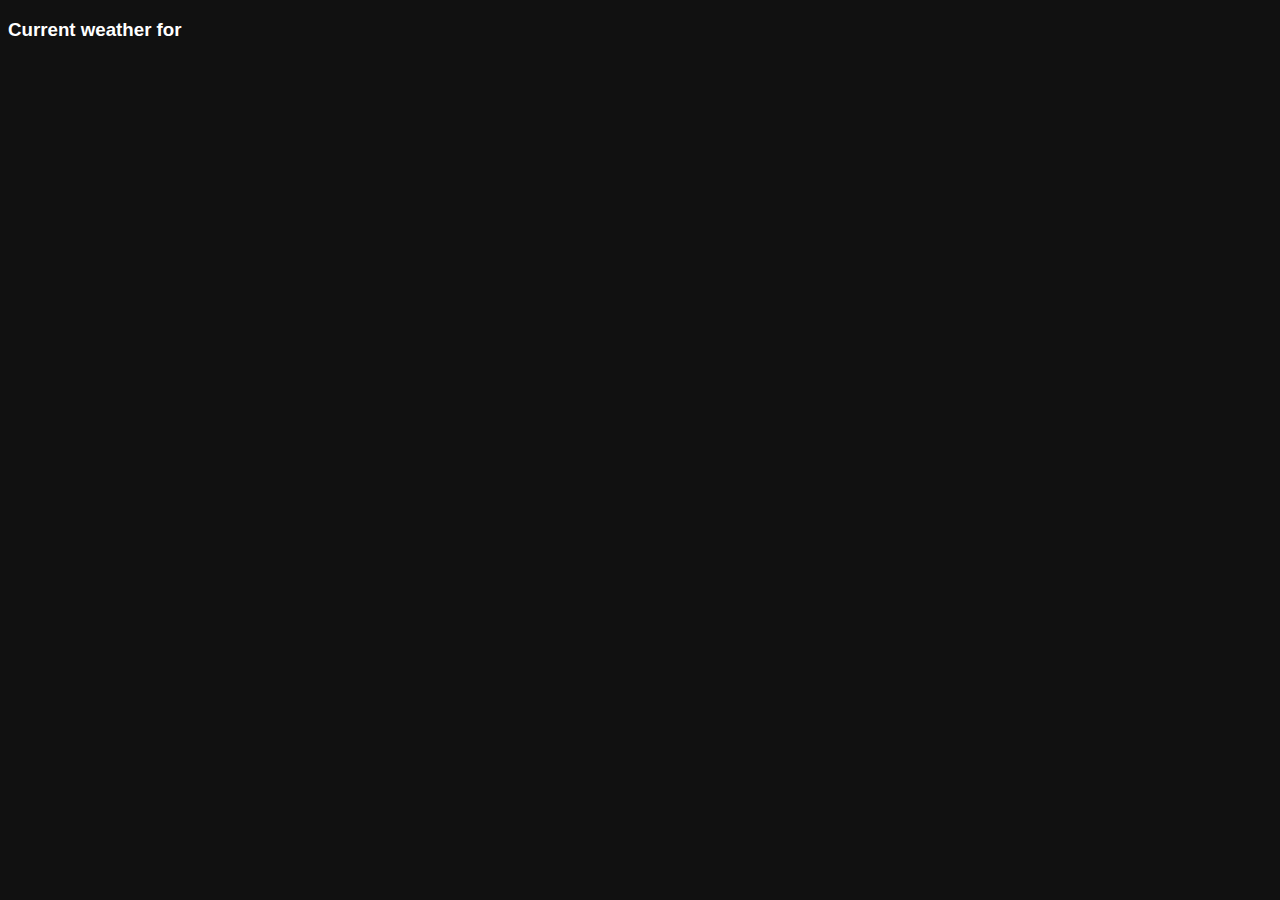
<file: Lesson_0/EXTREME Advanced/Weather API/index.html>
<!DOCTYPE html PUBLIC "-//W3C//DTD XHTML 1.0 Transitional//EN" "http://www.w3.org/TR/xhtml1/DTD/xhtml1-transitional.dtd">
<html xmlns="http://www.w3.org/1999/xhtml">
    <head>
    	<meta http-equiv="Content-Type" content="text/html; charset=utf-8" />
        <link rel="stylesheet" type="text/css" href="styles.css" />
        <script type="text/javascript" src="http://ajax.googleapis.com/ajax/libs/jquery/1.8.3/jquery.min.js"></script>
        <script type="text/javascript" src="script.js"></script>
    	<title>Current Weather App</title>
    </head>
    <body>
    	<div id="wrapper">
        	<div id="main">
            <div id="header">
            	<h3>Current weather for <span id="location"></span></h3>
            </div>
            <div id="image">
            </div>
            <div id="extras">
            </div>
           	</div>
        </div>
	</body>
</html>
</file>
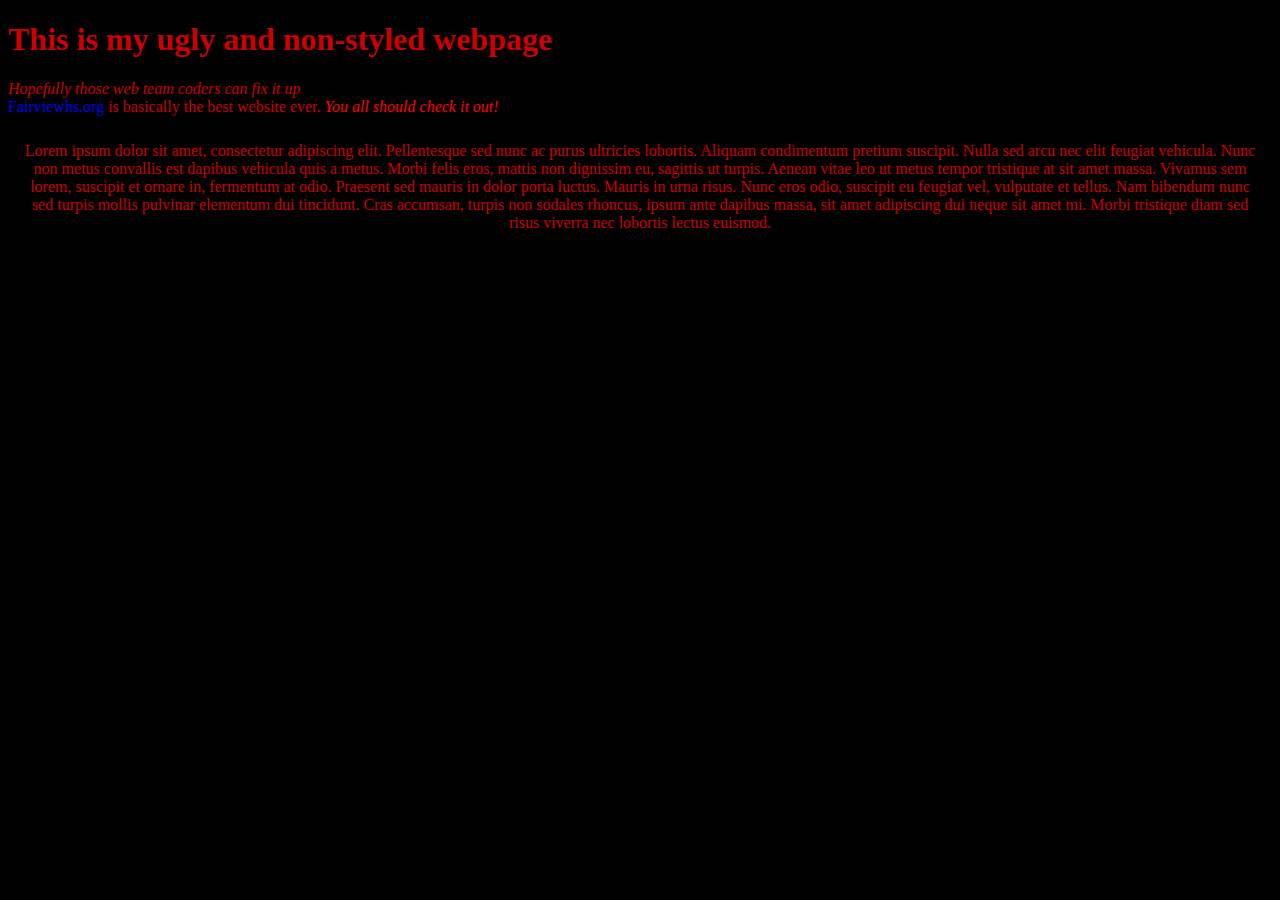
<file: Lesson_0/Basic/boring_page.html>
<!DOCTYPE html>
<html>
  <head>
    <title>This is a boring webpage</title>
    <style type="text/css">
    a {
		text-decoration:none;
	}
	p {
		text-align:center;
		padding:10px;
	}
	h1,h2,h3,h4,h5,h6 {
		font-size:200%;
	}
	div em {
		color:#F00;
	}
	body {
		background-color:#000000;
		color:#CC0000;
	}
    </style>
  </head>
  <body>
    <h1>This is my ugly and non-styled webpage</h1>
    <em>Hopefully those web team coders can fix it up</em>
    
    <div>
      <a href="http://fairviewhs.org">Fairviewhs.org</a> is basically the best website ever.  <em>You all should check it out!</em>
      <p>
        Lorem ipsum dolor sit amet, consectetur adipiscing elit. Pellentesque sed nunc ac purus ultricies lobortis. Aliquam condimentum pretium
        suscipit. Nulla sed arcu nec elit feugiat vehicula. Nunc non metus convallis est dapibus vehicula quis a metus. Morbi felis eros, mattis
        non dignissim eu, sagittis ut turpis. Aenean vitae leo ut metus tempor tristique at sit amet massa. Vivamus sem lorem, suscipit et ornare
        in, fermentum at odio. Praesent sed mauris in dolor porta luctus. Mauris in urna risus. Nunc eros odio, suscipit eu feugiat vel, vulputate
        et tellus. Nam bibendum nunc sed turpis mollis pulvinar elementum dui tincidunt. Cras accumsan, turpis non sodales rhoncus, ipsum ante
        dapibus massa, sit amet adipiscing dui neque sit amet mi. Morbi tristique diam sed risus viverra nec lobortis lectus euismod.
      </p>
    </div>
  </body>
</html>
</file>
<file: Lesson_0/EXTREME Advanced/Weather API/styles.css>
@charset "utf-8";

body {
	background-color:#111111;
	font-family:Tahoma, Geneva, sans-serif;
	color:#FFFFFF;
}
</file>
